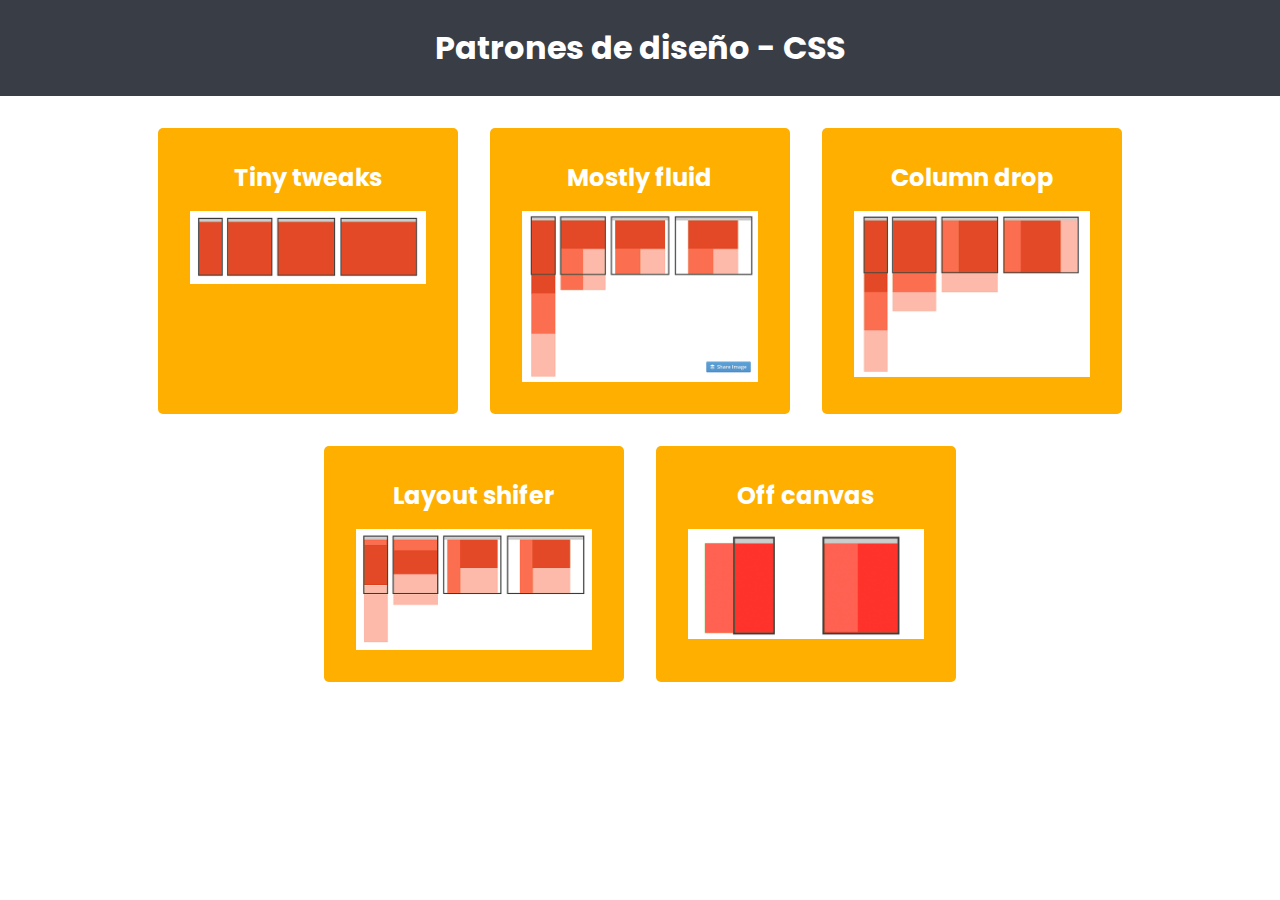
<file: index.html>
<!DOCTYPE html>
<html lang="en">
<head>
    <meta charset="UTF-8">
    <link rel="stylesheet" href="/styles.css">
    <meta name="viewport" content="width=device-width, initial-scale=1.0">
    <link rel="preconnect" href="https://fonts.googleapis.com">
    <link rel="preconnect" href="https://fonts.gstatic.com" crossorigin>
    <link href="https://fonts.googleapis.com/css2?family=Open+Sans:ital,wght@0,300..800;1,300..800&family=Poppins:ital,wght@0,100;0,200;0,300;0,400;0,500;0,600;0,700;0,800;0,900;1,100;1,200;1,300;1,400;1,500;1,600;1,700;1,800;1,900&display=swap" rel="stylesheet">
    <title>Patrones de diseño</title>
</head>
<body>
    <header class="header">
        <a href="/index.html">
            <h1 class="header__title">Patrones de diseño - CSS</h1>
        </a>
    </header>

    <main class="design-patterns">
        <div class="container design-patterns__grid">
            <a href="./patterns/tiny_tweaks/tiny_tweaks.html" class="design-patterns__item">
                <h2 class="design-patterns__title">Tiny tweaks</h2>
                
                <img class="design-patterns__img" src="./img/tiny-tweaks.png" alt="tiny tweaks">
            </a>

            <a href="./patterns/mostly_fluid/mostly_fluid.html" class="design-patterns__item">
                <h2 class="design-patterns__title">Mostly fluid</h2>

                <img class="design-patterns__img" src="./img/mostly-fluid.png" alt="mostly fluid">
            </a>

            <a href="./patterns/column_drop/column_drop.html" class="design-patterns__item">
                <h2 class="design-patterns__title">Column drop</h2>

                <img class="design-patterns__img" src="./img/column-drop.png" alt="column drop">
            </a>

            <a href="./patterns/layout_shifter/layout_shifter.html" class="design-patterns__item">
                <h2 class="design-patterns__title">Layout shifer</h2>

                <img class="design-patterns__img" src="./img/layout-shifer.png" alt="layout shifer">
            </a>

            <a href="./patterns/off_canvas/off_canvas.html" class="design-patterns__item">
                <h2 class="design-patterns__title">Off canvas</h2>

                <img class="design-patterns__img" src="./img/off-canvas.png" alt="off canvas">
            </a>
        </div>
    </main>

</body>
</html>
</file>
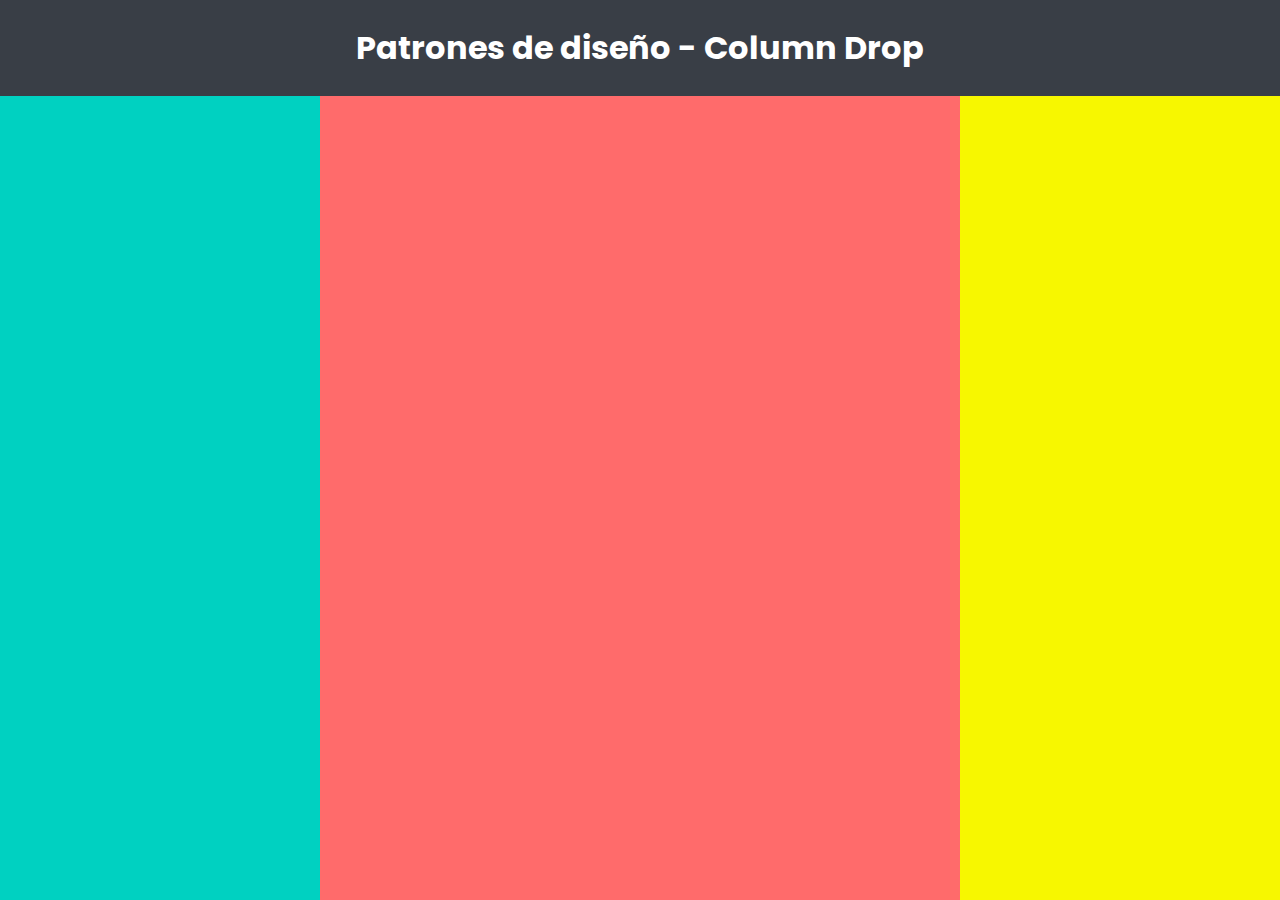
<file: patterns/column_drop/column_drop.html>
<!DOCTYPE html>
<html lang="en">
<head>
    <meta charset="UTF-8">
    <link rel="stylesheet" href="/styles.css">
    <link rel="stylesheet" href="/patterns/column_drop/column_drop.css">
    <meta name="viewport" content="width=device-width, initial-scale=1.0">
    <link rel="preconnect" href="https://fonts.googleapis.com">
    <link rel="preconnect" href="https://fonts.gstatic.com" crossorigin>
    <link href="https://fonts.googleapis.com/css2?family=Open+Sans:ital,wght@0,300..800;1,300..800&family=Poppins:ital,wght@0,100;0,200;0,300;0,400;0,500;0,600;0,700;0,800;0,900;1,100;1,200;1,300;1,400;1,500;1,600;1,700;1,800;1,900&display=swap" rel="stylesheet">
    <title>Column Drop</title>
</head>
<body>
    <header class="header">
        <a href="/index.html">
            <h1 class="header__title">Patrones de diseño - Column Drop</h1>
        </a>
    </header>

    <main class="content">
        <div class="box box-1"></div>
        <div class="box box-2"></div>
        <div class="box box-3"></div>
    </main>
</body>
</html>
</file>
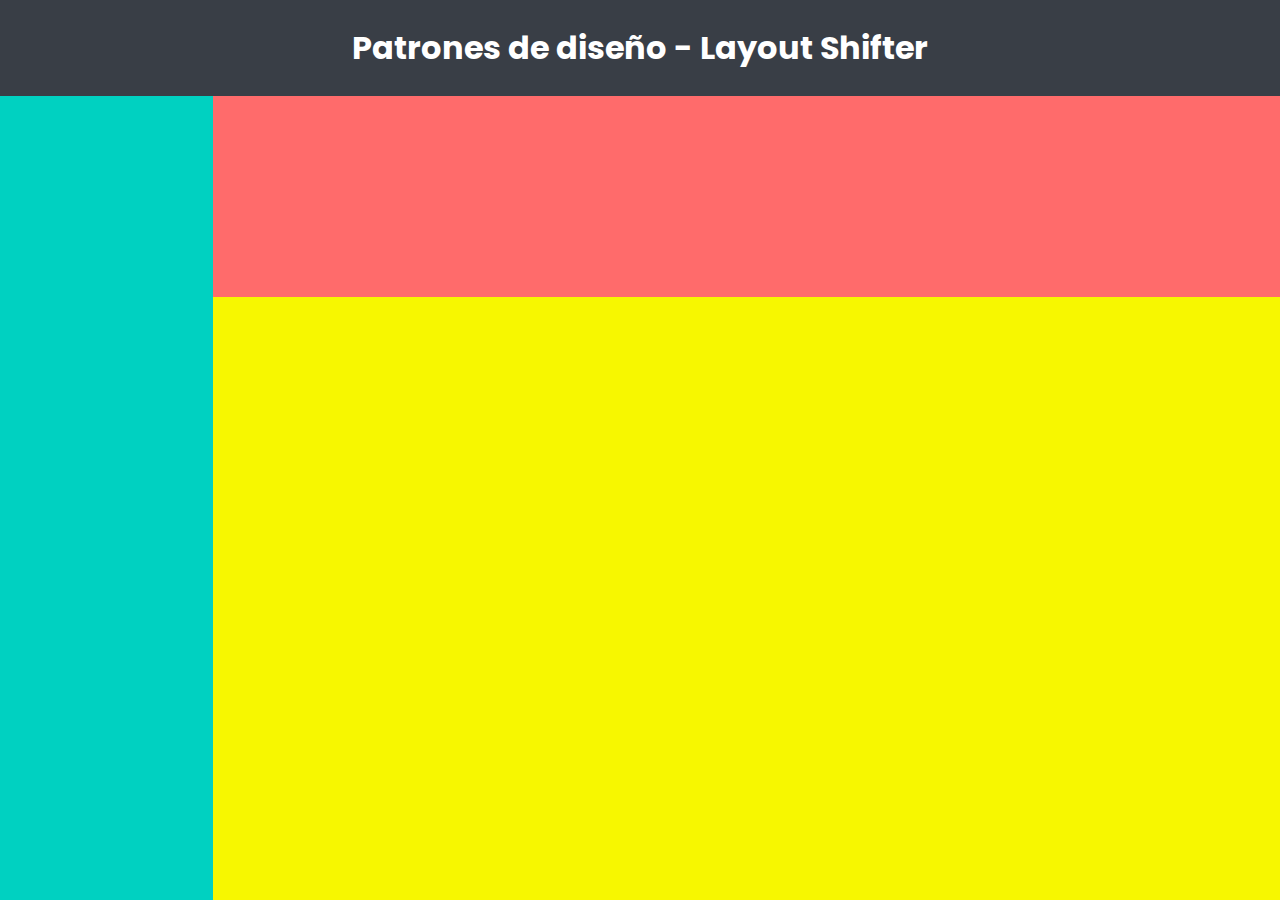
<file: patterns/layout_shifter/layout_shifter.html>
<!DOCTYPE html>
<html lang="en">
<head>
    <meta charset="UTF-8">
    <link rel="stylesheet" href="/styles.css">
    <link rel="stylesheet" href="/patterns/layout_shifter/layout_shifter.css">
    <meta name="viewport" content="width=device-width, initial-scale=1.0">
    <link rel="preconnect" href="https://fonts.googleapis.com">
    <link rel="preconnect" href="https://fonts.gstatic.com" crossorigin>
    <link href="https://fonts.googleapis.com/css2?family=Open+Sans:ital,wght@0,300..800;1,300..800&family=Poppins:ital,wght@0,100;0,200;0,300;0,400;0,500;0,600;0,700;0,800;0,900;1,100;1,200;1,300;1,400;1,500;1,600;1,700;1,800;1,900&display=swap" rel="stylesheet">
    <title>Layout Shifter</title>
</head>
<body>
    <header class="header">
        <a href="/index.html">
            <h1 class="header__title">Patrones de diseño - Layout Shifter</h1>
        </a>
    </header>
    
    <main class="content">
        <div class="box box-1"></div>
        <div class="box box-2"></div>
        <div class="box box-3"></div>
    </main>
</body>
</html>
</file>
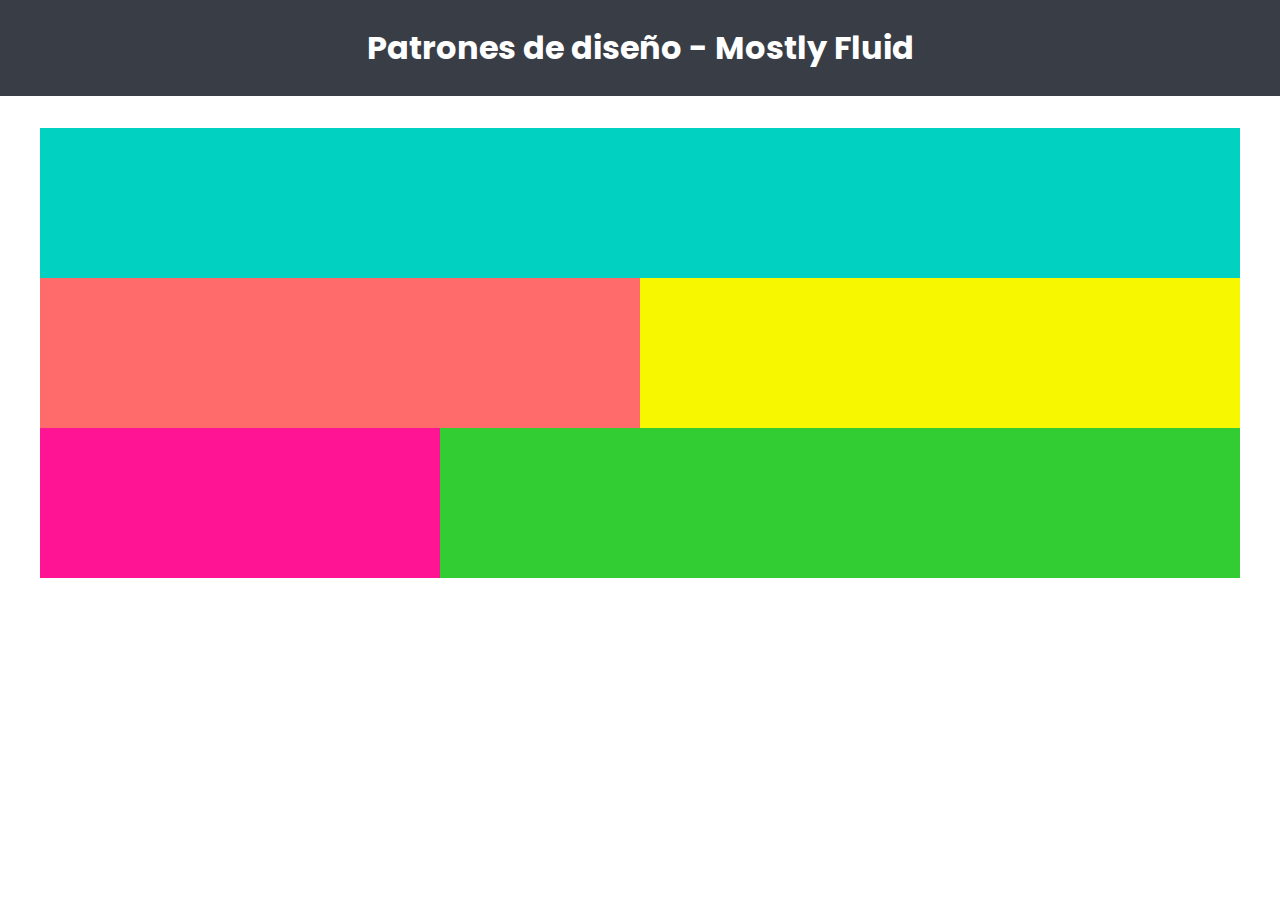
<file: patterns/mostly_fluid/mostly_fluid.html>
<!DOCTYPE html>
<html lang="en">
<head>
    <meta charset="UTF-8">
    <link rel="stylesheet" href="/styles.css">
    <link rel="stylesheet" href="/patterns/mostly_fluid/mostly_fluid.css">
    <meta name="viewport" content="width=device-width, initial-scale=1.0">
    <link rel="preconnect" href="https://fonts.googleapis.com">
    <link rel="preconnect" href="https://fonts.gstatic.com" crossorigin>
    <link href="https://fonts.googleapis.com/css2?family=Open+Sans:ital,wght@0,300..800;1,300..800&family=Poppins:ital,wght@0,100;0,200;0,300;0,400;0,500;0,600;0,700;0,800;0,900;1,100;1,200;1,300;1,400;1,500;1,600;1,700;1,800;1,900&display=swap" rel="stylesheet">
    <title>Mostly Fluid</title>
</head>
<body>
    <header class="header">
        <a href="/index.html">
            <h1 class="header__title">Patrones de diseño - Mostly Fluid</h1>
        </a>
    </header>

    <main class="content">
        <div class="box box-1"></div>
        <div class="box box-2"></div>
        <div class="box box-3"></div>
        <div class="box box-4"></div>
        <div class="box box-5"></div>
    </main>
    
</body>
</html>
</file>
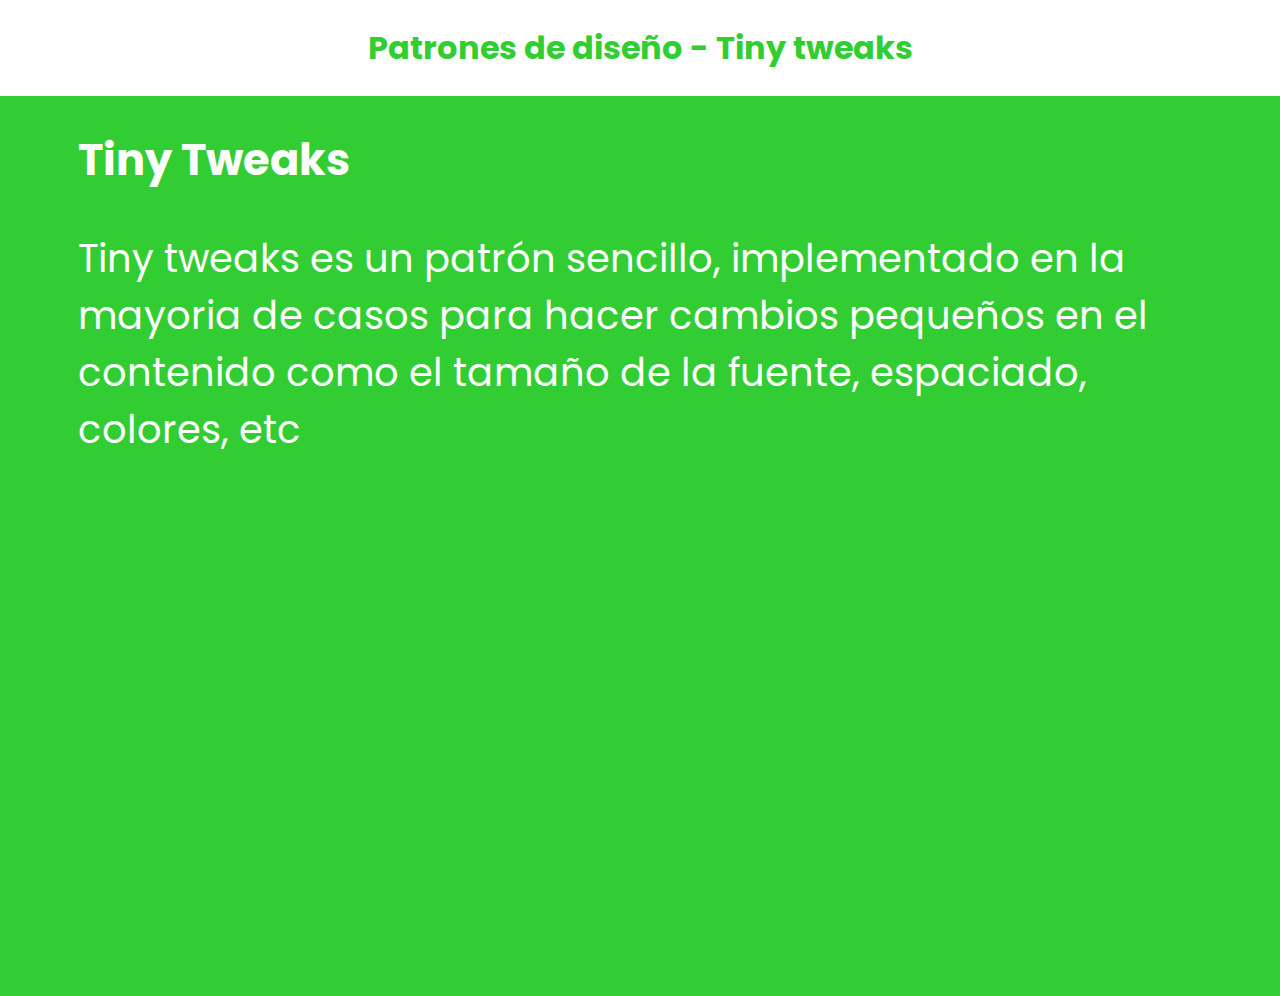
<file: patterns/tiny_tweaks/tiny_tweaks.html>
<!DOCTYPE html>
<html lang="en">
  <head>
    <meta charset="UTF-8" />
    <link rel="stylesheet" href="/styles.css" />
    <link rel="stylesheet" href="/patterns/tiny_tweaks/tiny_tweaks.css" />
    <meta name="viewport" content="width=device-width, initial-scale=1.0" />
    <link rel="preconnect" href="https://fonts.googleapis.com" />
    <link rel="preconnect" href="https://fonts.gstatic.com" crossorigin />
    <link
      href="https://fonts.googleapis.com/css2?family=Open+Sans:ital,wght@0,300..800;1,300..800&family=Poppins:ital,wght@0,100;0,200;0,300;0,400;0,500;0,600;0,700;0,800;0,900;1,100;1,200;1,300;1,400;1,500;1,600;1,700;1,800;1,900&display=swap"
      rel="stylesheet"
    />
    <title>Tiny tweaks</title>
  </head>
  <body>
    <header class="header">
      <a href="/index.html">
        <h1 class="header__title">Patrones de diseño - Tiny tweaks</h1>
      </a>
    </header>

    <main class="content">
      <div class="container">
        <h2 class="content__title">Tiny Tweaks</h2>
        <p class="content__text">
          Tiny tweaks es un patrón sencillo, implementado en la mayoria de casos
          para hacer cambios pequeños en el contenido como el tamaño de la
          fuente, espaciado, colores, etc
        </p>
      </div>
    </main>
  </body>
</html>
</file>
<file: styles.css>
:root {
  --bg-primary: #393e46;
  --bg-orange: #ffaf00;
  --bg-turquoise: #00d1c1;
  --bg-coral: #ff6b6b;
  --bg-neon-yellow: #f7f700;
  --bg-fuchsia: #ff1493;
  --bg-lime: #32cd32;

  --font-primary: "Poppins", system-ui;
  --font-secondary: "Open Sans", sans-serif;
  
  --gray: #474350;
  --white: #fff;
  --black: #000;
  --dark-gray: #333333;
}

*,
*:before,
*:after {
  box-sizing: inherit;
}

html {
  box-sizing: border-box;
}

body {
  font-size: 16px;
  margin: 0;
  font-family: var(--font-primary);
}

h1,
h2,
h3,
h4 {
  margin: 0;
}

a {
  text-decoration: none;
  color: inherit;
}

button {
  background-color: transparent;
  border: none;
}

img {
  max-width: 100%;
  display: block;
}

.container {
  max-width: 1200px;
  margin: 0 auto;
  width: 90%;
}

.header {
  background-color: var(--bg-primary);
  color: var(--white);
  text-align: center;
  padding: 1.5rem 1rem;
}

.header__title {
  font-size: 2rem;
}

.design-patterns {
  padding: 2rem;
  color: var(--white);
}

.design-patterns__grid {
  display: flex;
  flex-wrap: wrap;
  justify-content: center;
  gap: 2rem;
}

.design-patterns__title {
  text-align: center;
  margin-bottom: 1rem;
}

.design-patterns__item {
  display: flex;
  flex-direction: column;
  width: 300px;
  padding: 2rem;
  border-radius: 5px;
  background-color: var(--bg-orange);
  transition: transform ease-in-out 0.3s;
}

.design-patterns__item:hover {
  transform: scale(1.1);
}

.design-patterns__img {
  object-fit: cover;
}
</file>
<file: patterns/column_drop/column_drop.css>
html, body {
    height: 100%;
}

body {
    min-height: 100vh;
    display: flex;
    flex-direction: column;
}

.content {
    display: grid;
    grid-template-columns: 1fr;
    grid-template-rows: repeat(3, 1fr);
    flex: 1;
}

.box {
    height: 100%;
    width: 100%;
}

.box-1 {
    background-color: var(--bg-turquoise);
}

.box-2 {
    background-color: var(--bg-coral);
}

.box-3 {
    background-color: var(--bg-neon-yellow);
}

@media (min-width: 600px) { 
    .content {
        grid-template-columns: repeat(6, 1fr);
        grid-template-rows: 3fr 1fr;
    }

    .box-1 {
        grid-column: 1 / 3;
    }

    .box-2 {
        grid-column: 3 / 7;
    }

    .box-3 {
        grid-column: 1 / 7;
    }
}

@media (min-width: 800px) { 
    .content {
        grid-template-columns: repeat(8, 1fr);
        grid-template-rows: 1fr;
    }

    .box-3 {
        grid-column: 7 / 9;
    }
}
</file>
<file: patterns/layout_shifter/layout_shifter.css>
html, body {
    height: 100%;
}

body {
    min-height: 100vh;
    display: flex;
    flex-direction: column;
}

.content {
    height: 100%;
    display: grid;
    grid-template-rows: repeat(7, 1fr);
}

.box {
    height: 100%;
    width: 100%;
}

.box-1 {
    grid-row: 1 / 3;
    background-color: var(--bg-turquoise);
}

.box-2 {
    grid-row: 3 / 7;
    background-color: var(--bg-coral);
}

.box-3 {
    grid-row: 7 / 8;
    background-color: var(--bg-neon-yellow);
}

@media (min-width: 600px) { 
    .box-1 {
        grid-row: 1 / 2;
    }

    .box-2 {
        grid-row: 2 / 7;
    }
}

@media (min-width: 748px) { 
    .content {
        grid-template-columns: repeat(6, 1fr);
        grid-template-rows: repeat(2, 1fr);
    }

    .box-1 {
        grid-row: 1 / 3;
        grid-column: 1 / 3;
    }

    .box-2,
    .box-3 {
        grid-column: 3 / 7;
    }

    .box-2 {
        grid-row: 1 / 2;
    }

    .box-3 {
        grid-row: 2 / 3;
    }
}

@media (min-width: 1024px) { 
    .content {
        grid-template-rows: repeat(4, 1fr);
    }

    .box-1 {
        grid-row: 1 / 5;
        grid-column: 1 / 2;
    }

    .box-2,
    .box-3 {
        grid-column: 2 / 7;
    }

    .box-2 {
        grid-row: 1 / 2;
    }

    .box-3 {
        grid-row: 2 / 5;
    }
}
</file>
<file: patterns/mostly_fluid/mostly_fluid.css>
.content {
    margin-top: 2rem;
    display: flex;
    flex-wrap: wrap;
}

.box {
    min-height: 150px;
    width: 100%;
}

.box-1 {
    background-color: var(--bg-turquoise);
}

.box-2 {
    background-color: var(--bg-coral);
}

.box-3 {
    background-color: var(--bg-neon-yellow);
}

.box-4 {
    background-color: var(--bg-fuchsia);
}

.box-5 {
    background-color: var(--bg-lime);
}

@media (min-width: 480px) { 
    .box-2,
    .box-3 {
        width: 50%;
    }
}

@media (min-width: 800px) { 
    .box-4 {
        width: 33.3%;
    }

    .box-5 {
        width: 66.7%;
    }
}

@media (min-width: 1024px) { 
    .content {
        margin: 0 auto;
        max-width: 1200px;
        margin-top: 2rem;
    }
}
</file>
<file: patterns/tiny_tweaks/tiny_tweaks.css>
body {
    overflow-y: hidden;
}

.content {
    padding: 2rem 1rem;
    height: 100vh;
    overflow-y: hidden;
}

.content__title {
    font-size: 1rem;
}

.content__text {
    font-size: .8rem;
}

@media (min-width: 480px) { 
    .header {
        color: var(--bg-turquoise);
        background-color: var(--white);
    }

    .content {
        color: var(--white);
        background-color: var(--bg-turquoise);
    }

    .content__title {
        font-size: 1.5rem;
    }
    
    .content__text {
        font-size: 1.2rem;
    }
}

@media (min-width: 600px) { 
    .header {
        color: var(--bg-coral);
        background-color: var(--white);
    }

    .content {
        background-color: var(--bg-coral);
    }

    .content__title {
        font-size: 1.8rem;
    }
    
    .content__text {
        font-size: 1.5rem;
    }
}

@media (min-width: 768px) { 
    .header {
        color: var(--bg-neon-yellow);
        background-color: var(--dark-gray);
    }
    
    .content {
        color: var(--dark-gray);
        background-color: var(--bg-neon-yellow);
    }

    .content__title {
        font-size: 2.1rem;
    }
    
    .content__text {
        font-size: 1.8rem;
    }
}

@media (min-width: 1024px) { 
    .header {
        color: var(--bg-fuchsia);
        background-color: var(--white);
    }

    .content {
        color: var(--white);
        background-color: var(--bg-fuchsia);
    }

    .content__title {
        font-size: 2.4rem;
    }
    
    .content__text {
        font-size: 2.1rem;
    }
}

@media (min-width: 1200px) { 
    .header {
        color: var(--bg-lime);
        background-color: var(--white);
    }

    .content {
        background-color: var(--bg-lime);
    }

    .content__title {
        font-size: 2.7rem;
    }
    
    .content__text {
        font-size: 2.4rem;
    }
}
</file>
